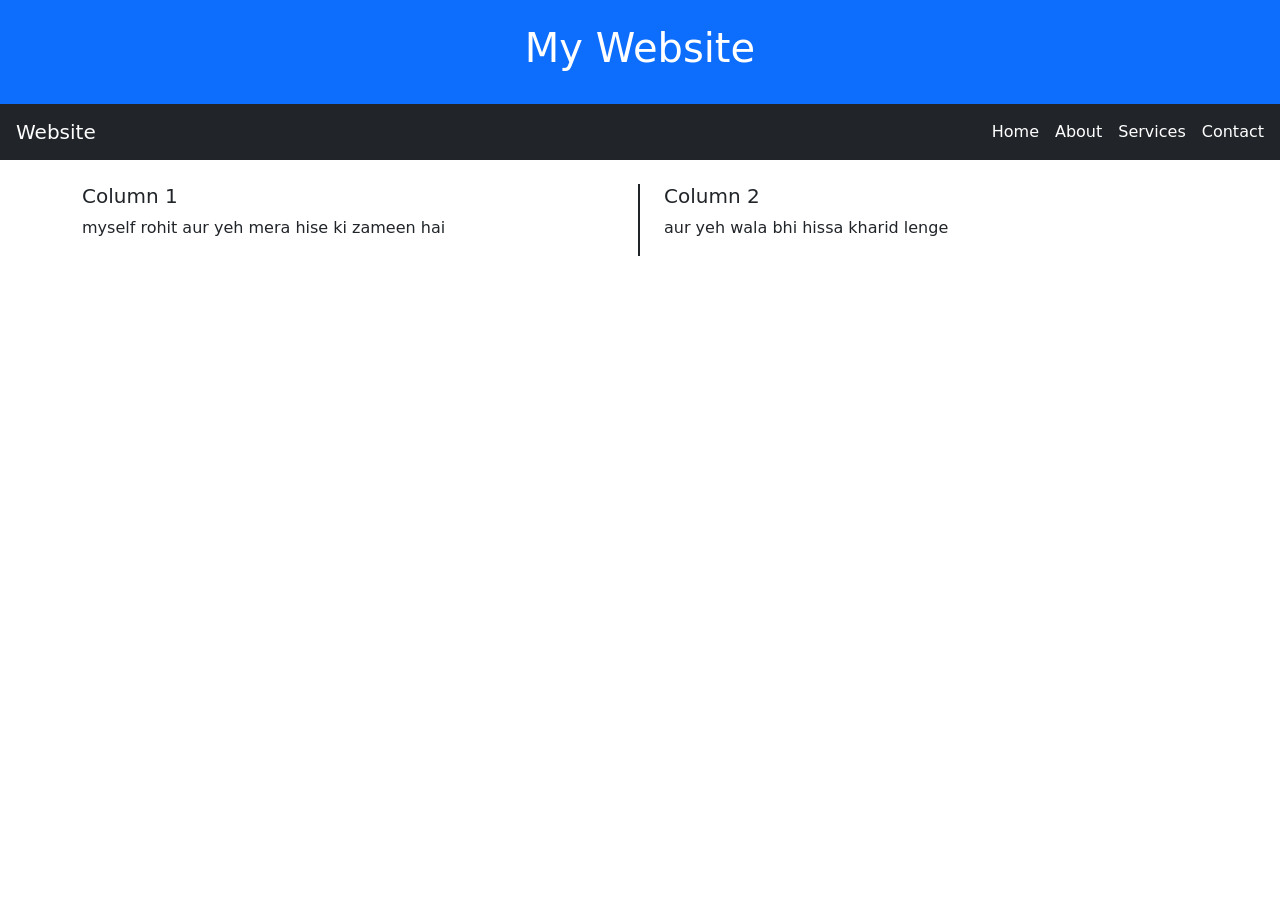
<file: bootrap-experiment1.html>
<!DOCTYPE html>
<html lang="en">
<head>
    <meta charset="UTF-8">
    <meta name="viewport" content="width=device-width, initial-scale=1.0">
    <title>Experiment 1 - Bootstrap Grid</title>
    <link href="https://cdn.jsdelivr.net/npm/bootstrap@5.3.0/dist/css/bootstrap.min.css" rel="stylesheet">
</head>
<body>

    <div class="container-fluid p-0"> 
        
        <header class="bg-primary text-white text-center py-4"><h1>My Website</h1>
        </header>

        <nav class="navbar navbar-expand-lg navbar-dark bg-dark px-3"><a class="navbar-brand" href="#">Website</a><div class="ms-auto d-flex gap-3"><a class="nav-link text-white" href="#">Home</a>
                <a class="nav-link text-white" href="#">About</a>
                <a class="nav-link text-white" href="#">Services</a>
                <a class="nav-link text-white" href="#">Contact</a>
            </div>
        </nav>
</div>
        </nav>

        <div class="container mt-4 mb-5 "><div class="row"><div class="col-12 col-md-6 border-end border-dark border-2 pe-4"><h5>Column 1</h5>
                    <p>myself rohit aur yeh mera hise ki zameen hai </p>
                </div>
                
                <div class="col-12 col-md-6 ps-4">
                    <h5>Column 2</h5>
                    <p>aur yeh wala bhi hissa kharid lenge </p>
                </div>
            </div>
        </div>
<footer copyright@2009 
</body>
</html>
</file>
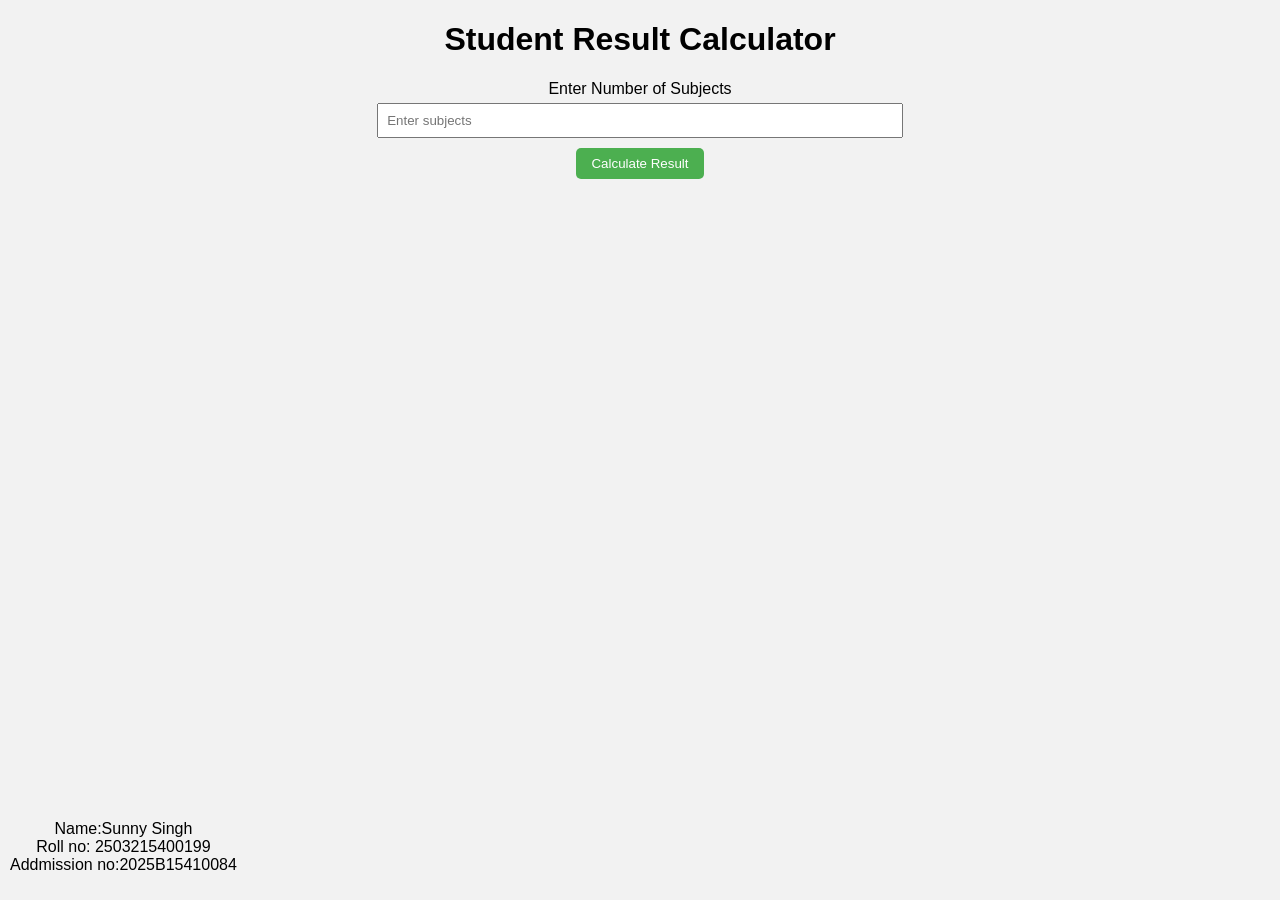
<file: exp4.html>
<!DOCTYPE html>
<html lang="en">
<head>
<meta charset="UTF-8">
<meta name="viewport" content="width=device-width, initial-scale=1.0">

<title>Grade Calculator</title>
<link rel="stylesheet" href="exp4.css">

</head>

<body>

<div id="main">

<h1>Student Result Calculator</h1>

<label>Enter Number of Subjects</label>

<form action="#">
<input type="number" id="subjects" placeholder="Enter subjects">
</form>

<button onclick="calculateResult()">Calculate Result</button>

<div id="result"></div>
</div>
<script src="exp4.js"></script>
<div class = "footer">
    <p>Name:Sunny Singh
    <br>Roll no: 2503215400199
    <br>Addmission no:2025B15410084
    </p>
</div>
</body>
</html>
</file>
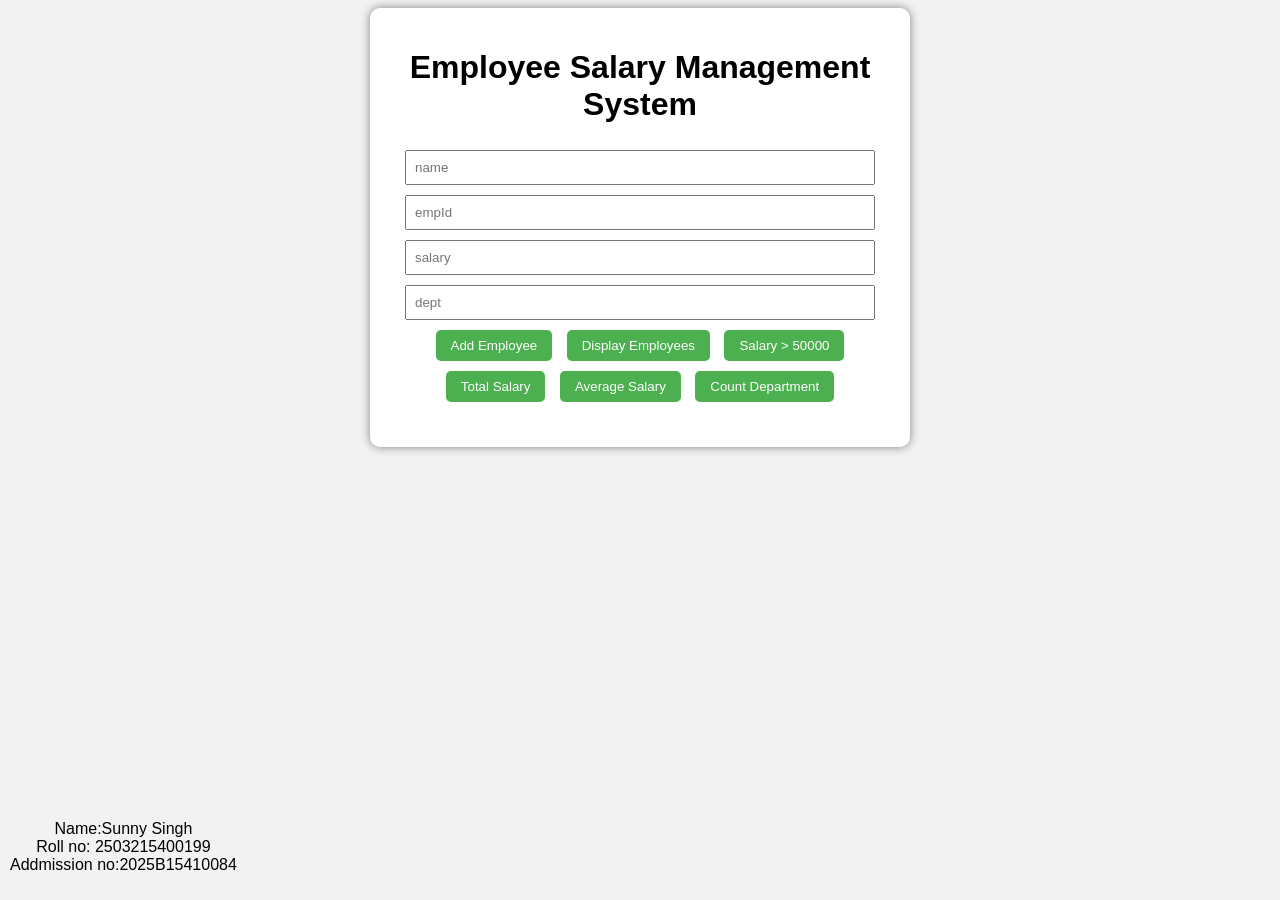
<file: experiment5.html>
<!DOCTYPE html>
<html lang="en">

<head>
    <meta charset="UTF-8">
    <meta name="viewport" content="width=device-width, initial-scale=1.0">
    <title>Document</title>
    <link rel="stylesheet" href="experiment5.css">
</head>

<body>
    <div class="container">
    <h1>Employee Salary Management System</h1>
    <form action="#">
        <input type="text" id="name" placeholder="name">
        <input type="Employee ID" id="empId" placeholder="empId">
        <input type="number" id="salary" placeholder="salary">
        <input type="department" id="dept" placeholder="dept">
        <br>
        <button onclick="addEmployee()">Add Employee</button>
        <button onclick="displayEmployees()">Display Employees</button>
        <button onclick="filterSalary()">Salary > 50000</button>
        <button onclick="totalSalary()">Total Salary</button>
        <button onclick="averageSalary()">Average Salary</button>
        <button onclick="countDepartment()">Count Department</button>
    </form>
    <div id="output"></div>
    </div>
    <script src="experiment5.js"></script>
    <div class = "footer">
    <p>Name:Sunny Singh
    <br>Roll no: 2503215400199
    <br>Addmission no:2025B15410084
    </p>
</div>
</body>

</html>
</file>
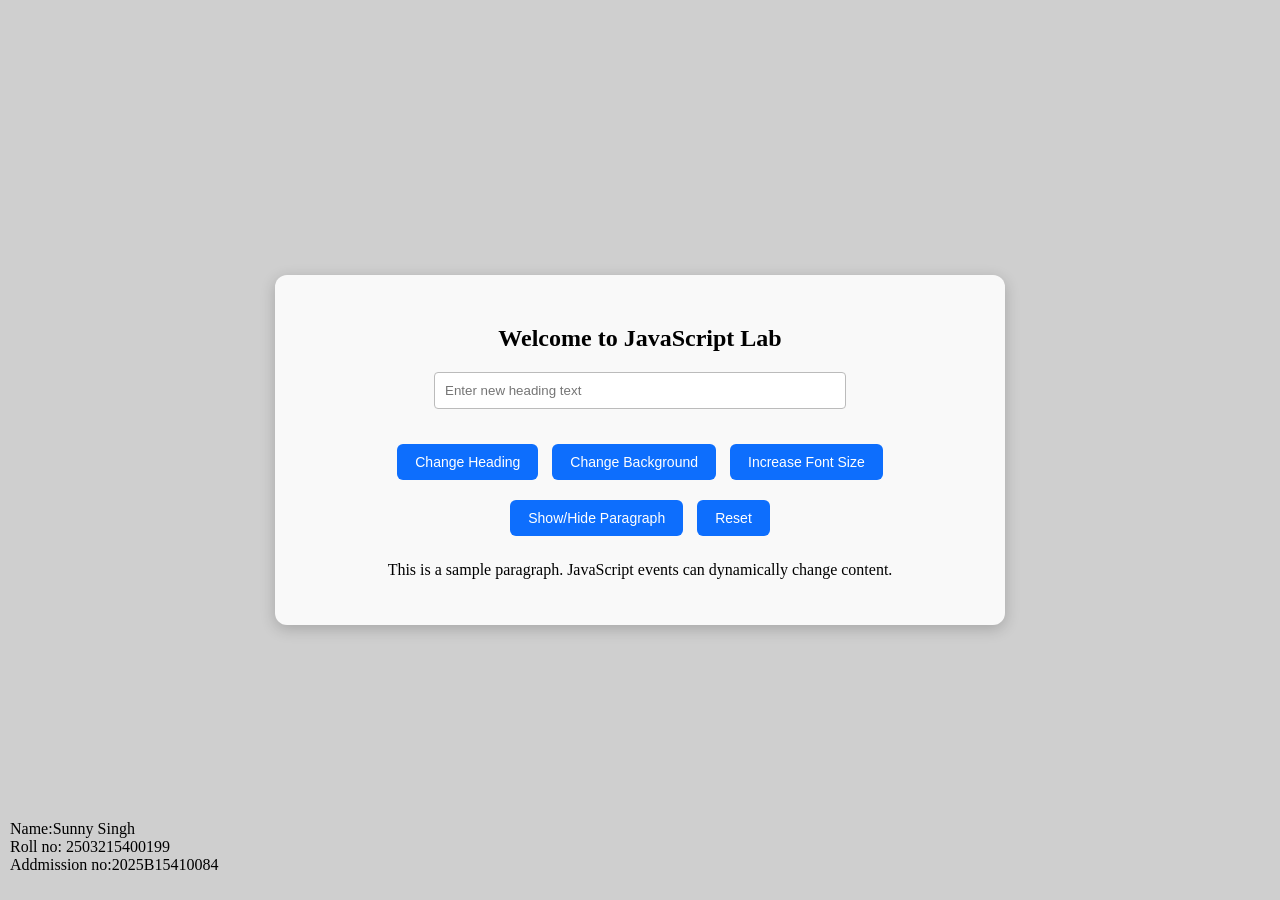
<file: experiment6.html>
<!DOCTYPE html>
<html lang="en">
<head>
    <meta charset="UTF-8">
    <meta name="viewport" content="width=device-width, initial-scale=1.0">
    <title>Document</title>
    <link rel="stylesheet" href="experiment6.css">
</head>


<body>
    <div class="wrapper">
        <div class="container">

            <h2 id="mainHeading">Welcome to JavaScript Lab</h2>

            <input type="text" id="userInput" placeholder="Enter new heading text">

            <div class="btn-row">
                <button id="changeTextBtn">Change Heading</button>
                <button id="bgColorBtn">Change Background</button>
                <button id="fontSizeBtn">Increase Font Size</button>
            </div>

            <div class="btn-row">
                <button id="toggleBtn">Show/Hide Paragraph</button>
                <button id="resetBtn">Reset</button>
            </div>

            <p id="paragraph">
                This is a sample paragraph. JavaScript events can dynamically change content.
            </p>

        </div>
    </div>
    <script src="experiment6.js"></script>
    <div class = "footer">
    <p>Name:Sunny Singh
    <br>Roll no: 2503215400199
    <br>Addmission no:2025B15410084
    </p>
</div>
</body>
</html>
</file>
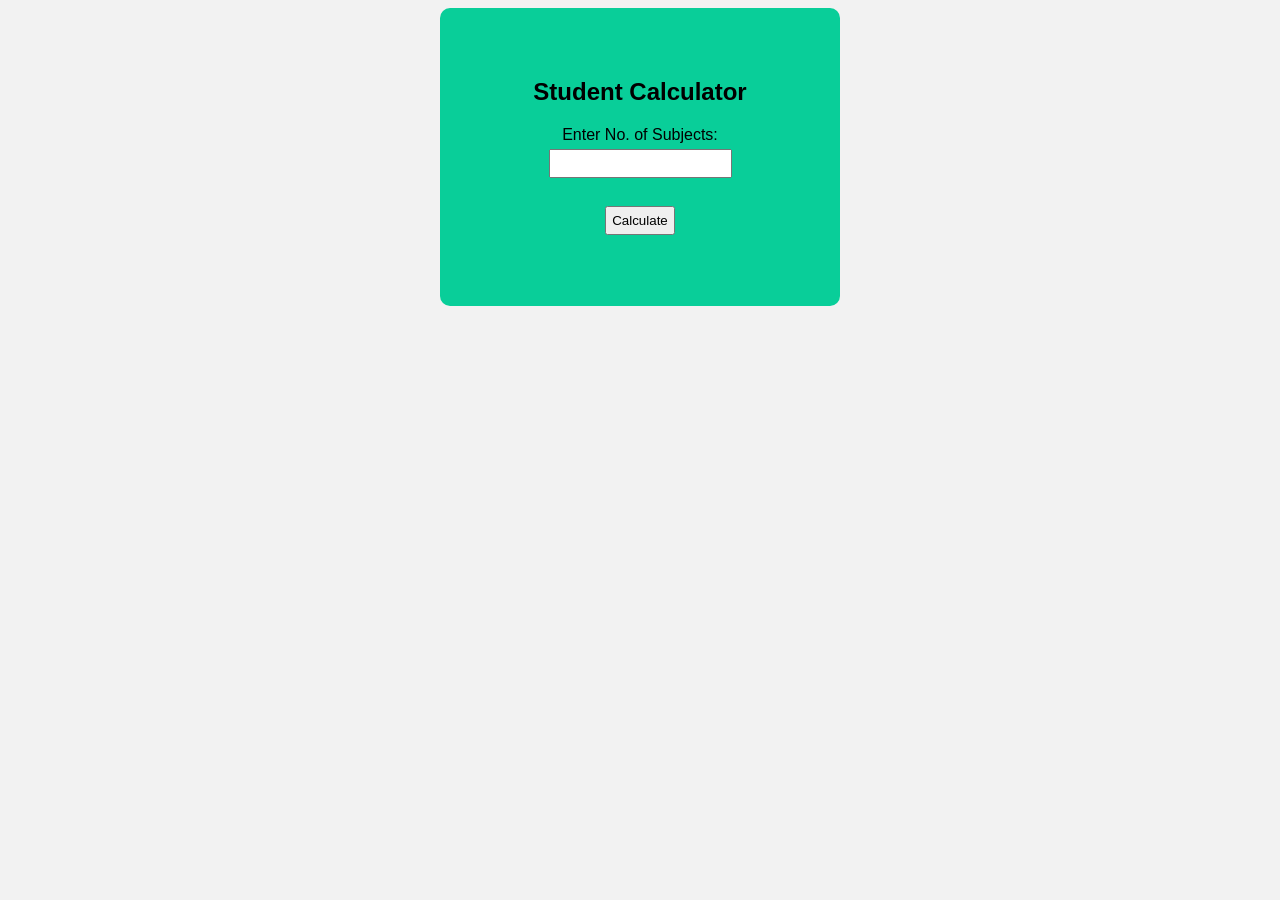
<file: project1.html>
<!DOCTYPE html>
<html>
<head>
<title>Student Marks Calculator</title>

<style>
body{
    font-family: Arial;
    text-align:center;
    background:#f2f2f2;
}
.box{
    background:rgb(9, 206, 153);
    width:300px;
    margin:auto;
    padding:50px;
    border-radius:10px;
}
input,button{
    margin:5px;
    padding:5px;
}
</style>
</head>
<body>
<div class="box">
<h2>Student Calculator</h2>
Enter No. of Subjects:
<input type="number" id="subjects">
<br><br>
<button onclick="calculate()">Calculate</button>
<p id="result"></p>
</div>
<script>
function calculate(){
let n = document.getElementById("subjects").value;
let total = 0;
for(let i=1;i<=n;i++){
let marks = prompt("Enter marks for subject " + i);
total = total + Number(marks);
}
let avg = total/n;
document.getElementById("result").innerHTML =
"Total Marks = " + total + "<br>Average = " + avg;
}
</script>
</body>
</html>
</file>
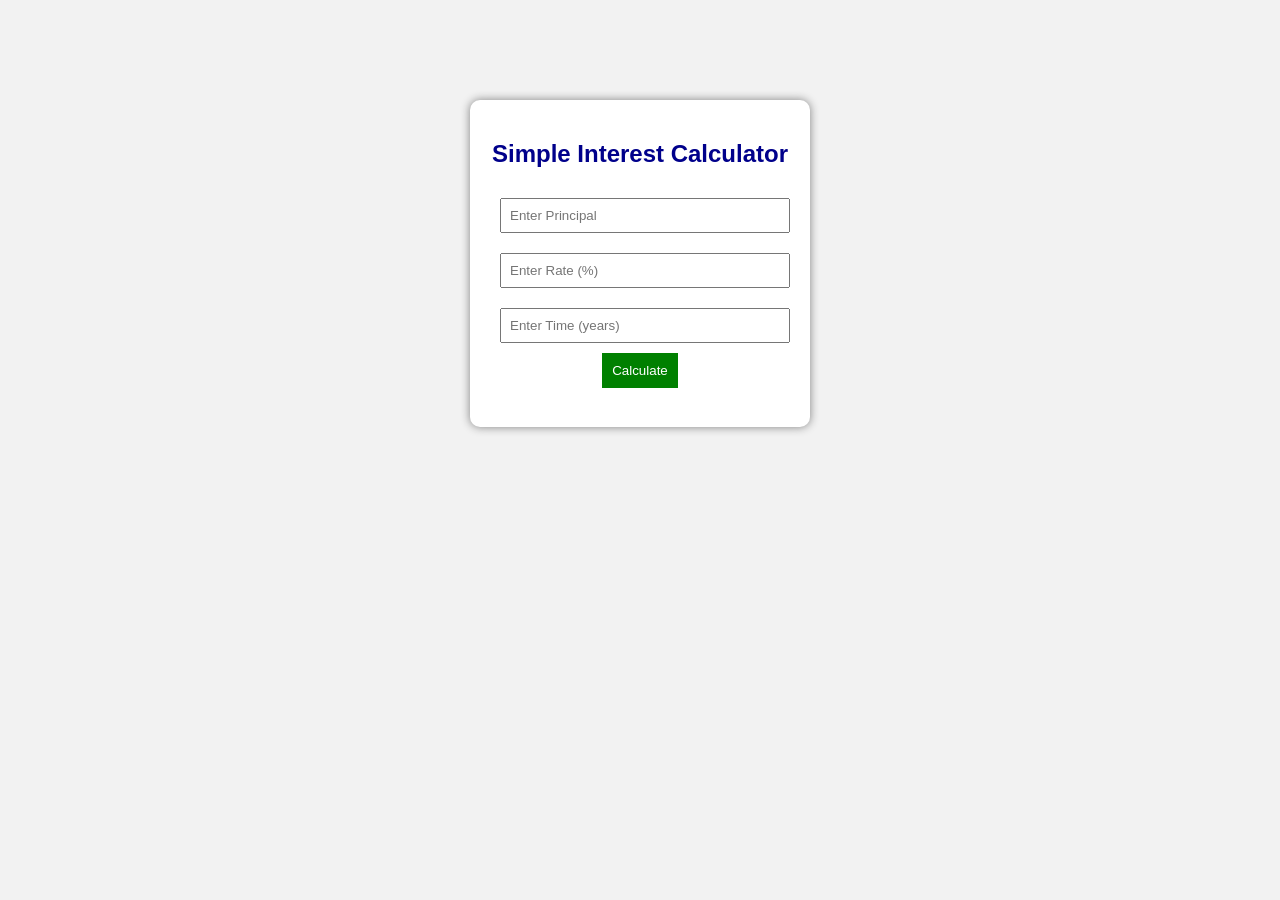
<file: webd.html>
<!DOCTYPE html>
<html>
<head>
    <title>Simple Interest Calculator</title>
    <link rel="stylesheet" href="webd.css">
</head>

<body>

    <div class="box">
        <h2>Simple Interest Calculator</h2>

        <input type="number" id="principal" placeholder="Enter Principal"><br>
        <input type="number" id="rate" placeholder="Enter Rate (%)"><br>
        <input type="number" id="time" placeholder="Enter Time (years)"><br>

        <button onclick="calculateSI()">Calculate</button>

        <h3 id="result"></h3>
    </div>

    <script src="webd.js"></script>
</body>
</html>
</file>
<file: exp4.css>
body{
font-family: Arial;
background-color:#f2f2f2;
text-align:center;
}

.container{
background:white;
padding:20px;
width:500px;
margin:auto;
border-radius:10px;
box-shadow:0px 0px 10px gray;
}

input{
margin:5px;
padding:8px;
width:40%;
}

button{
margin:5px;
padding:8px 15px;
background-color:#4CAF50;
color:white;
border:none;
border-radius:5px;
cursor:pointer;
}

#output{
margin-top:20px;
text-align:left;
}
.footer{
    position: fixed;
    bottom: 10px;
    left : 10px;
}
</file>
<file: experiment5.css>
body{
font-family: Arial;
background-color:#f2f2f2;
text-align:center;
}

.container{
background:white;
padding:20px;
width:500px;
margin:auto;
border-radius:10px;
box-shadow:0px 0px 10px gray;
}

input{
margin:5px;
padding:8px;
width:90%;
}

button{
margin:5px;
padding:8px 15px;
background-color:#4CAF50;
color:white;
border:none;
border-radius:5px;
cursor:pointer;
}

#output{
margin-top:20px;
text-align:left;
}
.footer{
    position: fixed;
    bottom: 10px;
    left : 10px;
}
</file>
<file: experiment6.css>
body {
    margin: 0;
    background-color: #cfcfcf;
}

.wrapper {
    width: 100%;
    height: 100vh;

    display: flex;
    justify-content: center;
    align-items: center;
}

.container {
    background-color: #f9f9f9;
    padding: 30px 40px;
    border-radius: 12px;

    width: 650px;
    text-align: center;

    box-shadow: 0 4px 15px rgba(0,0,0,0.2);
}

h2 {
    margin-bottom: 20px;
}

input {
    width: 60%;
    padding: 10px;
    margin-bottom: 20px;

    border: 1px solid #bbb;
    border-radius: 4px;
}

.btn-row {
    margin: 10px 0;
}

button {
    padding: 10px 18px;
    margin: 5px;

    border: none;
    border-radius: 6px;

    background-color: #0d6efd;
    color: white;

    font-size: 14px;
    cursor: pointer;
}

button:hover {
    background-color: #0b5ed7;
}

p {
    margin-top: 20px;
    font-size: 16px;
}
.footer{
    position: fixed;
    bottom: 10px;
    left : 10px;
}
</file>
<file: webd.css>
body {
            font-family: Arial;
            background-color: #f2f2f2;
            text-align: center;
        }

        .box {
            background: white;
            padding: 20px;
            width: 300px;
            margin: 100px auto;
            border-radius: 10px;
            box-shadow: 0 0 10px gray;
        }

        input {
            width: 90%;
            padding: 8px;
            margin: 10px;
        }

        button {
            padding: 10px;
            background-color: green;
            color: white;
            border: none;
            cursor: pointer;
        }

        h2 {
            color: darkblue
</file>
